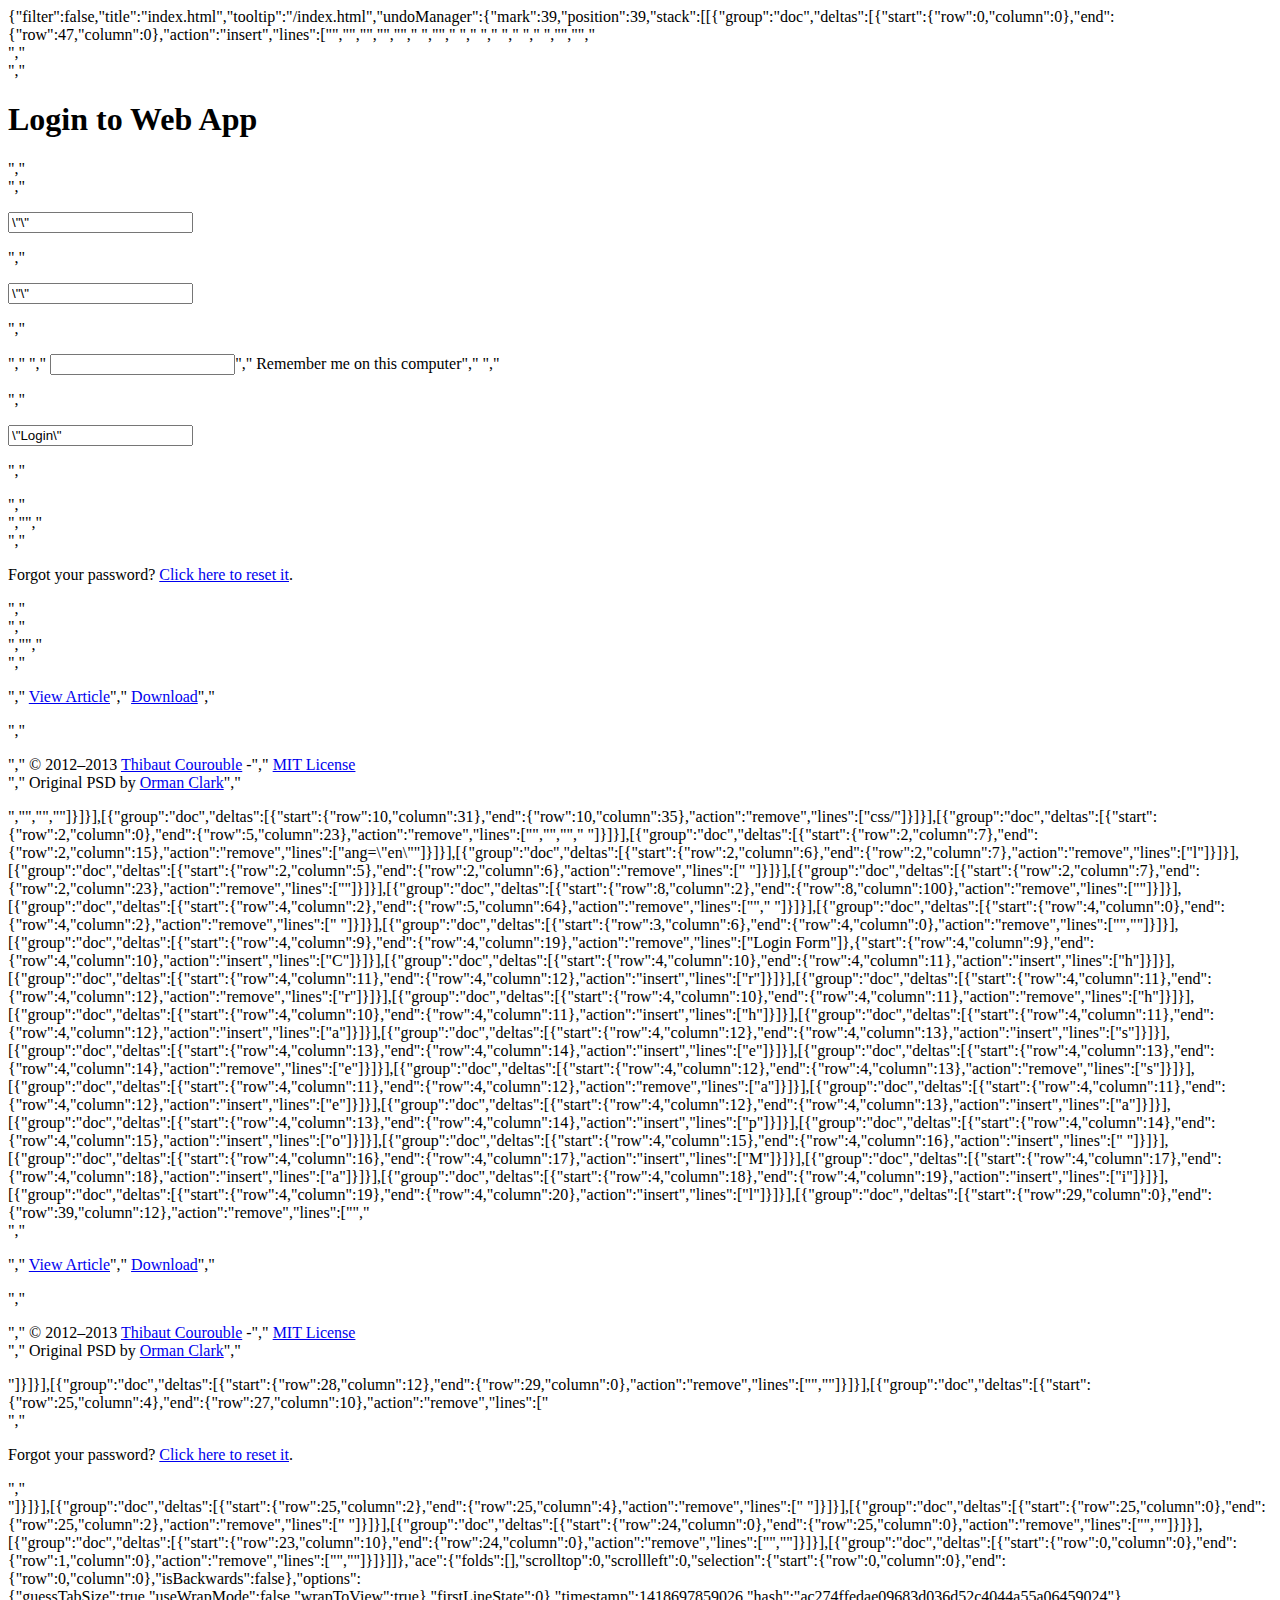
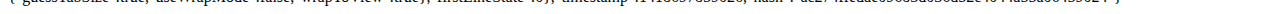
<file: .c9/metadata/workspace/index.html>
{"filter":false,"title":"index.html","tooltip":"/index.html","undoManager":{"mark":39,"position":39,"stack":[[{"group":"doc","deltas":[{"start":{"row":0,"column":0},"end":{"row":47,"column":0},"action":"insert","lines":["","<!DOCTYPE html>","<!--[if lt IE 7]> <html class=\"lt-ie9 lt-ie8 lt-ie7\" lang=\"en\"> <![endif]-->","<!--[if IE 7]> <html class=\"lt-ie9 lt-ie8\" lang=\"en\"> <![endif]-->","<!--[if IE 8]> <html class=\"lt-ie9\" lang=\"en\"> <![endif]-->","<!--[if gt IE 8]><!--> <html lang=\"en\"> <!--<![endif]-->","<head>","  <meta charset=\"utf-8\">","  <meta http-equiv=\"X-UA-Compatible\" content=\"IE=edge,chrome=1\">","  <title>Login Form</title>","  <link rel=\"stylesheet\" href=\"css/style.css\">","  <!--[if lt IE 9]><script src=\"//html5shim.googlecode.com/svn/trunk/html5.js\"></script><![endif]-->","</head>","<body>","  <section class=\"container\">","    <div class=\"login\">","      <h1>Login to Web App</h1>","      <form method=\"post\" action=\"index.html\">","        <p><input type=\"text\" name=\"login\" value=\"\" placeholder=\"Username or Email\"></p>","        <p><input type=\"password\" name=\"password\" value=\"\" placeholder=\"Password\"></p>","        <p class=\"remember_me\">","          <label>","            <input type=\"checkbox\" name=\"remember_me\" id=\"remember_me\">","            Remember me on this computer","          </label>","        </p>","        <p class=\"submit\"><input type=\"submit\" name=\"commit\" value=\"Login\"></p>","      </form>","    </div>","","    <div class=\"login-help\">","      <p>Forgot your password? <a href=\"index.html\">Click here to reset it</a>.</p>","    </div>","  </section>","","  <section class=\"about\">","    <p class=\"about-links\">","      <a href=\"http://www.cssflow.com/snippets/login-form\" target=\"_parent\">View Article</a>","      <a href=\"http://www.cssflow.com/snippets/login-form.zip\" target=\"_parent\">Download</a>","    </p>","    <p class=\"about-author\">","      &copy; 2012&ndash;2013 <a href=\"http://thibaut.me\" target=\"_blank\">Thibaut Courouble</a> -","      <a href=\"http://www.cssflow.com/mit-license\" target=\"_blank\">MIT License</a><br>","      Original PSD by <a href=\"http://www.premiumpixels.com/freebies/clean-simple-login-form-psd/\" target=\"_blank\">Orman Clark</a>","  </section>","</body>","</html>",""]}]}],[{"group":"doc","deltas":[{"start":{"row":10,"column":31},"end":{"row":10,"column":35},"action":"remove","lines":["css/"]}]}],[{"group":"doc","deltas":[{"start":{"row":2,"column":0},"end":{"row":5,"column":23},"action":"remove","lines":["<!--[if lt IE 7]> <html class=\"lt-ie9 lt-ie8 lt-ie7\" lang=\"en\"> <![endif]-->","<!--[if IE 7]> <html class=\"lt-ie9 lt-ie8\" lang=\"en\"> <![endif]-->","<!--[if IE 8]> <html class=\"lt-ie9\" lang=\"en\"> <![endif]-->","<!--[if gt IE 8]><!--> "]}]}],[{"group":"doc","deltas":[{"start":{"row":2,"column":7},"end":{"row":2,"column":15},"action":"remove","lines":["ang=\"en\""]}]}],[{"group":"doc","deltas":[{"start":{"row":2,"column":6},"end":{"row":2,"column":7},"action":"remove","lines":["l"]}]}],[{"group":"doc","deltas":[{"start":{"row":2,"column":5},"end":{"row":2,"column":6},"action":"remove","lines":[" "]}]}],[{"group":"doc","deltas":[{"start":{"row":2,"column":7},"end":{"row":2,"column":23},"action":"remove","lines":["<!--<![endif]-->"]}]}],[{"group":"doc","deltas":[{"start":{"row":8,"column":2},"end":{"row":8,"column":100},"action":"remove","lines":["<!--[if lt IE 9]><script src=\"//html5shim.googlecode.com/svn/trunk/html5.js\"></script><![endif]-->"]}]}],[{"group":"doc","deltas":[{"start":{"row":4,"column":2},"end":{"row":5,"column":64},"action":"remove","lines":["<meta charset=\"utf-8\">","  <meta http-equiv=\"X-UA-Compatible\" content=\"IE=edge,chrome=1\">"]}]}],[{"group":"doc","deltas":[{"start":{"row":4,"column":0},"end":{"row":4,"column":2},"action":"remove","lines":["  "]}]}],[{"group":"doc","deltas":[{"start":{"row":3,"column":6},"end":{"row":4,"column":0},"action":"remove","lines":["",""]}]}],[{"group":"doc","deltas":[{"start":{"row":4,"column":9},"end":{"row":4,"column":19},"action":"remove","lines":["Login Form"]},{"start":{"row":4,"column":9},"end":{"row":4,"column":10},"action":"insert","lines":["C"]}]}],[{"group":"doc","deltas":[{"start":{"row":4,"column":10},"end":{"row":4,"column":11},"action":"insert","lines":["h"]}]}],[{"group":"doc","deltas":[{"start":{"row":4,"column":11},"end":{"row":4,"column":12},"action":"insert","lines":["r"]}]}],[{"group":"doc","deltas":[{"start":{"row":4,"column":11},"end":{"row":4,"column":12},"action":"remove","lines":["r"]}]}],[{"group":"doc","deltas":[{"start":{"row":4,"column":10},"end":{"row":4,"column":11},"action":"remove","lines":["h"]}]}],[{"group":"doc","deltas":[{"start":{"row":4,"column":10},"end":{"row":4,"column":11},"action":"insert","lines":["h"]}]}],[{"group":"doc","deltas":[{"start":{"row":4,"column":11},"end":{"row":4,"column":12},"action":"insert","lines":["a"]}]}],[{"group":"doc","deltas":[{"start":{"row":4,"column":12},"end":{"row":4,"column":13},"action":"insert","lines":["s"]}]}],[{"group":"doc","deltas":[{"start":{"row":4,"column":13},"end":{"row":4,"column":14},"action":"insert","lines":["e"]}]}],[{"group":"doc","deltas":[{"start":{"row":4,"column":13},"end":{"row":4,"column":14},"action":"remove","lines":["e"]}]}],[{"group":"doc","deltas":[{"start":{"row":4,"column":12},"end":{"row":4,"column":13},"action":"remove","lines":["s"]}]}],[{"group":"doc","deltas":[{"start":{"row":4,"column":11},"end":{"row":4,"column":12},"action":"remove","lines":["a"]}]}],[{"group":"doc","deltas":[{"start":{"row":4,"column":11},"end":{"row":4,"column":12},"action":"insert","lines":["e"]}]}],[{"group":"doc","deltas":[{"start":{"row":4,"column":12},"end":{"row":4,"column":13},"action":"insert","lines":["a"]}]}],[{"group":"doc","deltas":[{"start":{"row":4,"column":13},"end":{"row":4,"column":14},"action":"insert","lines":["p"]}]}],[{"group":"doc","deltas":[{"start":{"row":4,"column":14},"end":{"row":4,"column":15},"action":"insert","lines":["o"]}]}],[{"group":"doc","deltas":[{"start":{"row":4,"column":15},"end":{"row":4,"column":16},"action":"insert","lines":[" "]}]}],[{"group":"doc","deltas":[{"start":{"row":4,"column":16},"end":{"row":4,"column":17},"action":"insert","lines":["M"]}]}],[{"group":"doc","deltas":[{"start":{"row":4,"column":17},"end":{"row":4,"column":18},"action":"insert","lines":["a"]}]}],[{"group":"doc","deltas":[{"start":{"row":4,"column":18},"end":{"row":4,"column":19},"action":"insert","lines":["i"]}]}],[{"group":"doc","deltas":[{"start":{"row":4,"column":19},"end":{"row":4,"column":20},"action":"insert","lines":["l"]}]}],[{"group":"doc","deltas":[{"start":{"row":29,"column":0},"end":{"row":39,"column":12},"action":"remove","lines":["","  <section class=\"about\">","    <p class=\"about-links\">","      <a href=\"http://www.cssflow.com/snippets/login-form\" target=\"_parent\">View Article</a>","      <a href=\"http://www.cssflow.com/snippets/login-form.zip\" target=\"_parent\">Download</a>","    </p>","    <p class=\"about-author\">","      &copy; 2012&ndash;2013 <a href=\"http://thibaut.me\" target=\"_blank\">Thibaut Courouble</a> -","      <a href=\"http://www.cssflow.com/mit-license\" target=\"_blank\">MIT License</a><br>","      Original PSD by <a href=\"http://www.premiumpixels.com/freebies/clean-simple-login-form-psd/\" target=\"_blank\">Orman Clark</a>","  </section>"]}]}],[{"group":"doc","deltas":[{"start":{"row":28,"column":12},"end":{"row":29,"column":0},"action":"remove","lines":["",""]}]}],[{"group":"doc","deltas":[{"start":{"row":25,"column":4},"end":{"row":27,"column":10},"action":"remove","lines":["<div class=\"login-help\">","      <p>Forgot your password? <a href=\"index.html\">Click here to reset it</a>.</p>","    </div>"]}]}],[{"group":"doc","deltas":[{"start":{"row":25,"column":2},"end":{"row":25,"column":4},"action":"remove","lines":["  "]}]}],[{"group":"doc","deltas":[{"start":{"row":25,"column":0},"end":{"row":25,"column":2},"action":"remove","lines":["  "]}]}],[{"group":"doc","deltas":[{"start":{"row":24,"column":0},"end":{"row":25,"column":0},"action":"remove","lines":["",""]}]}],[{"group":"doc","deltas":[{"start":{"row":23,"column":10},"end":{"row":24,"column":0},"action":"remove","lines":["",""]}]}],[{"group":"doc","deltas":[{"start":{"row":0,"column":0},"end":{"row":1,"column":0},"action":"remove","lines":["",""]}]}]]},"ace":{"folds":[],"scrolltop":0,"scrollleft":0,"selection":{"start":{"row":0,"column":0},"end":{"row":0,"column":0},"isBackwards":false},"options":{"guessTabSize":true,"useWrapMode":false,"wrapToView":true},"firstLineState":0},"timestamp":1418697859026,"hash":"ac274ffedae09683d036d52c4044a55a06459024"}
</file>
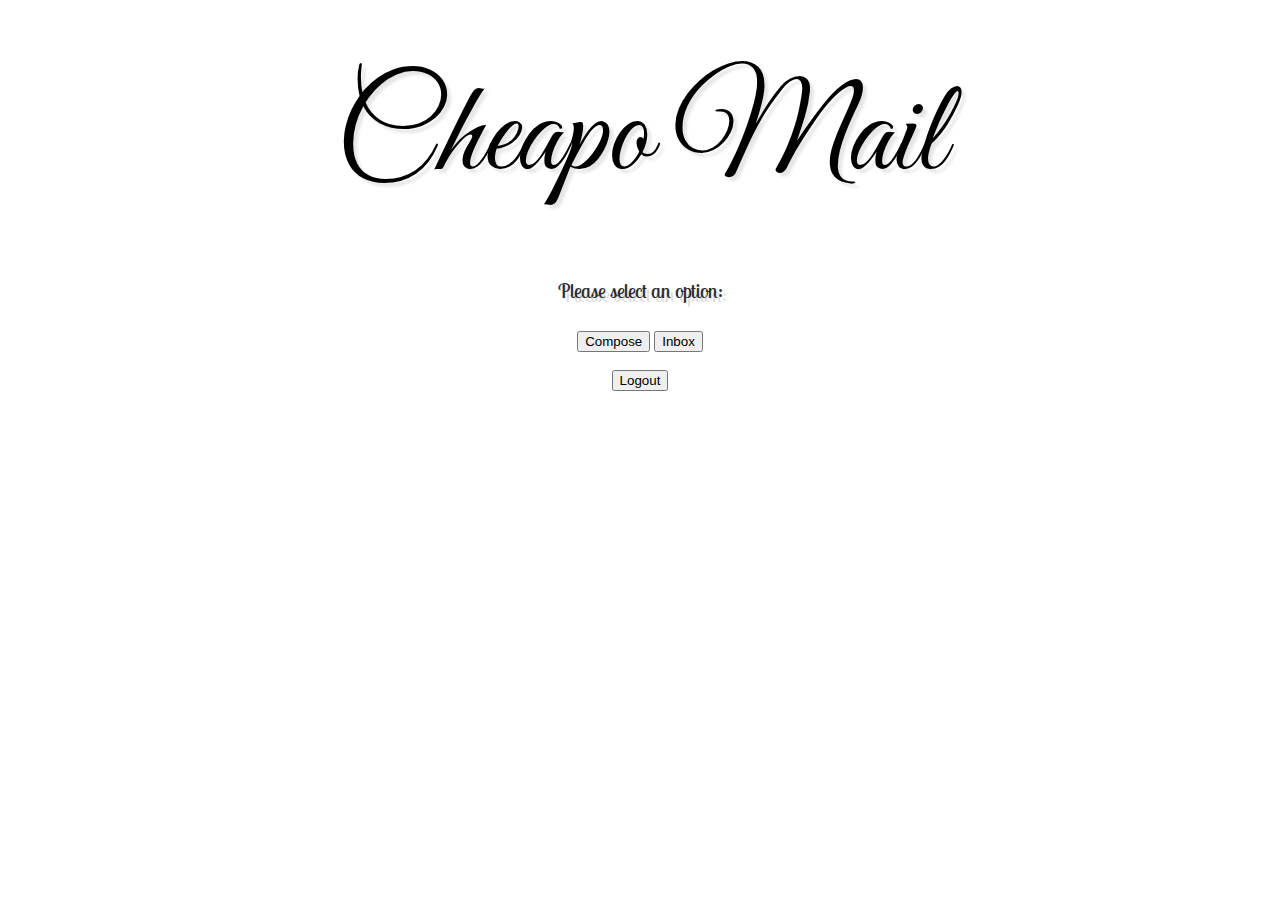
<file: home.html>
<!DOCTYPE html>
<html>
    <head>
        <title>Cheapo Mail</title>
        <link rel="stylesheet" type="text/css" href="home.css" />
        <link href="http://fonts.googleapis.com/css?family=Great+Vibes" rel="stylesheet" type="text/css">
        <link href="http://fonts.googleapis.com/css?family=Lobster+Two" rel="stylesheet" type="text/css" />
        <script type="text/javascript" src="home.js"></script>
    </head>
    <body>
        <h1>Cheapo Mail</h1>
        
        <h4>Please select an option:</h4>
        
        <button onClick="showCompose()">Compose</button>
        <button onCLick="showInbox()">Inbox</button>
        <br /><br />
        
        <div id="formElements">
            <form id="myform">
                <input type="text" id="subject" placeholder="Subject" /><br />
                <input type="text" id="recipient" placeholder="Recipient" /><br />
                <textarea rows="10" cols="50" id="bodytext" class="mytext" placeholder="Body" size="100"></textarea><br />
                <input type="submit" id="submit" value="Send" /><br /><br />
            </form>
        </div>
        
        <div id="inboxElements" align="center">
            <table id="table">
                <tr>
                    <th>From</th>
                    <th>Subject</th>
                </tr>
                <tr>
                    <td>1</td>
                    <td>2</td>
                </tr>
                <tr>
                    <td>3</td>
                    <td>4</td>
                </tr>
            </table>
        </div>
        <div id="enter"></div>
    </body>
    <footer>
        <a href="logout.html"><button>Logout</button></a>
    </footer>
</html>
</file>
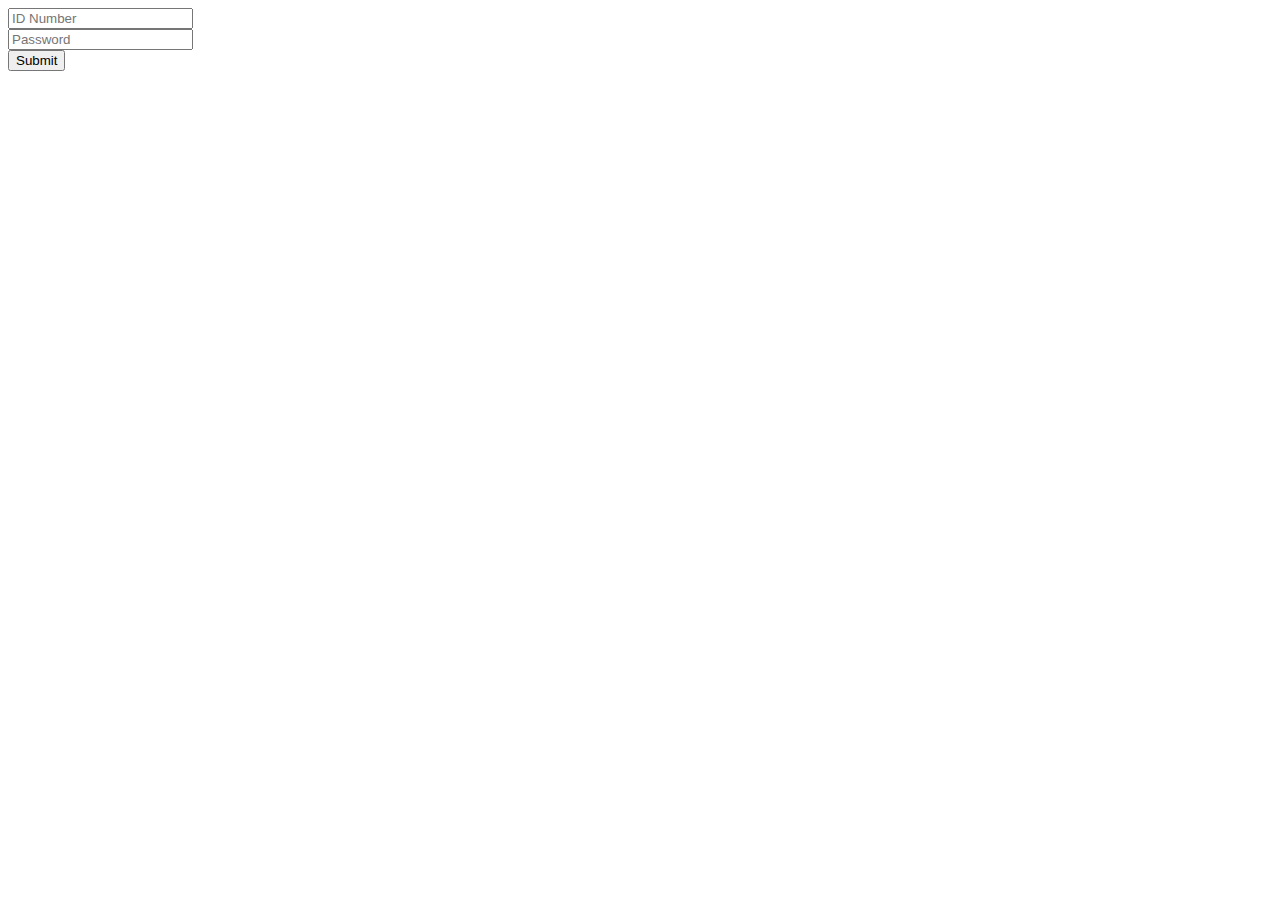
<file: login.html>
<!DOCTYPE html>
<html>
    <head>
        <title>Cheapo Mail</title>
        <meta http-equiv="Content-Type" content="text/html; charset=UTF-8" />
        <script type="text/javascript" src="login.js"></script>
    </head>
    <body>
        <form id="formElements" action="login.php" onsubmit="return runForm()" method="GET">
            <input type="text" id="idNo" placeholder="ID Number" /><br />
            <input type="password" id="logpass" placeholder="Password" /><br />
            <input type="submit" />
            <!--<input type="image" src="submit.jpg" alt="Submit" width="90px" height="48px" />--> 
        </form>
        <div id="enter"></div>
    </body>
</html>
</file>
<file: home.css>
body{
    text-align: center;
    background-image: url("http://www.zingerbugimages.com/backgrounds/white_painted_textured_wall_tileable.jpg");
}

h1{
    font: 400 130px/0.8 'Great Vibes', Helvetica, sans-serif;
    color: black;
    text-shadow: 4px 4px 3px rgba(0,0,0,0.1); 
    position: relative;
}

h4{
    font: 40 20px/1.3 'Lobster Two', Helvetica, sans-serif;
    color: #2b2b2b;
    text-shadow: 1px 1px 0px #ededed, 4px 4px 0px rgba(0,0,0,0.15);
}

.mytext{
    width: 300px;
    height: 300px;
}

#formElements {
    display: none;
}

#inboxElements {
    display: none;
}

table{
    font: 20 20px/1.3 'Lobster Two', Helvetica, sans-serif;
    color: #2b2b2b;
    text-shadow: 1px 1px 0px #ededed, 4px 4px 0px rgba(0,0,0,0.15);
    background-color: #00ff00;
    border-spacing: 1px 1px;
}

tr:nth-child(odd){
    background-color: #b8d1f3;
}

tr:nth-child(even){
    background-color: #dae5f4;
}

th{
    font: 200 75px/0.8 'Great Vibes', Helvetica, sans-serif;
    color: white;
    text-shadow: 4px 4px 3px rgba(0,0,0,0.1); 
    background-color: #687291;
}
</file>
